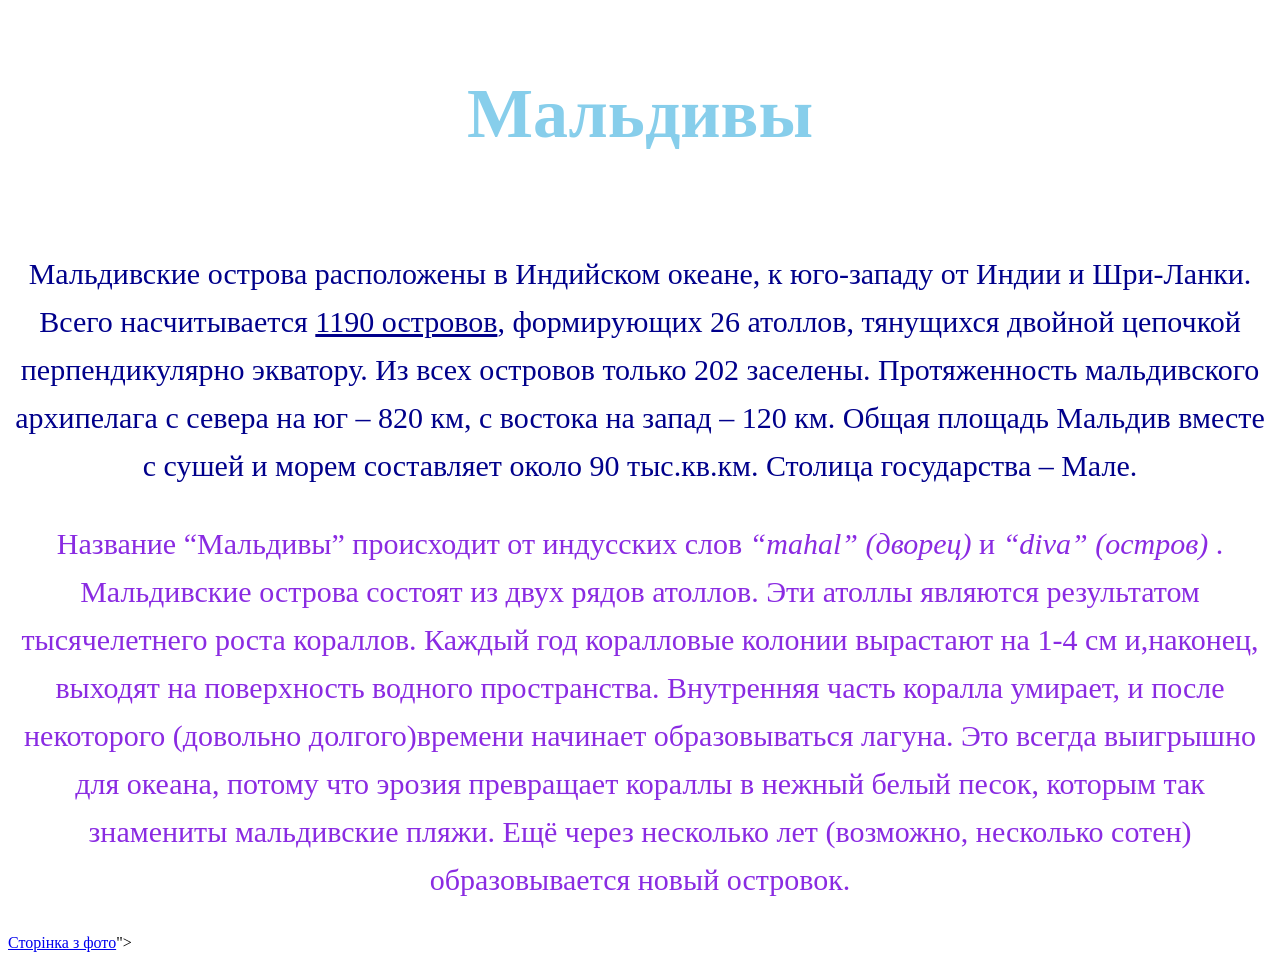
<file: index.html>
<!DOCTYPE html>
<html>
<head>
	<meta charset="utf-8">
	<meta name="viewport" content="width=device-width, initial-scale=1">
	<title>Мальдивы</title>
</head>
<body>
 <h1 style="color: skyblue; font-size: 70px; text-align: center; line-height: 1.9;"> <b>Мальдивы</b> </p></h1>

 <p style="color: darkblue; font-size: 30px; text-align: center; line-height: 1.6;"> Мальдивские острова расположены в Индийском океане, к юго-западу от Индии и Шри-Ланки. Всего насчитывается <u>1190 островов</u>, формирующих 26 атоллов, тянущихся двойной цепочкой перпендикулярно экватору. Из всех островов только 202 заселены. Протяженность мальдивского архипелага с севера на юг  – 820 км, с востока на запад – 120 км. Общая площадь Мальдив вместе с сушей и морем составляет около 90 тыс.кв.км. Столица государства – Мале. </p>

 <p style="color: blueviolet; font-size: 30px; text-align: center; line-height: 1.6;">Название “Мальдивы” происходит от индусских слов <i>“mahal” (дворец)</i> и <i>“diva” (остров)</i> . Мальдивские острова состоят из двух рядов атоллов. Эти атоллы являются результатом тысячелетнего роста кораллов. Каждый год коралловые колонии вырастают на 1-4 см и,наконец, выходят на поверхность водного пространства. Внутренняя часть коралла умирает, и после некоторого (довольно долгого)времени начинает образовываться лагуна. Это всегда выигрышно для океана, потому что эрозия превращает кораллы в нежный белый песок, которым так знамениты мальдивские пляжи. Ещё через несколько лет (возможно, несколько сотен) образовывается новый островок.</p>


 <a href="Maldives2.html"> Сторінка з фото</a>">
 
</body>
</html>
</file>
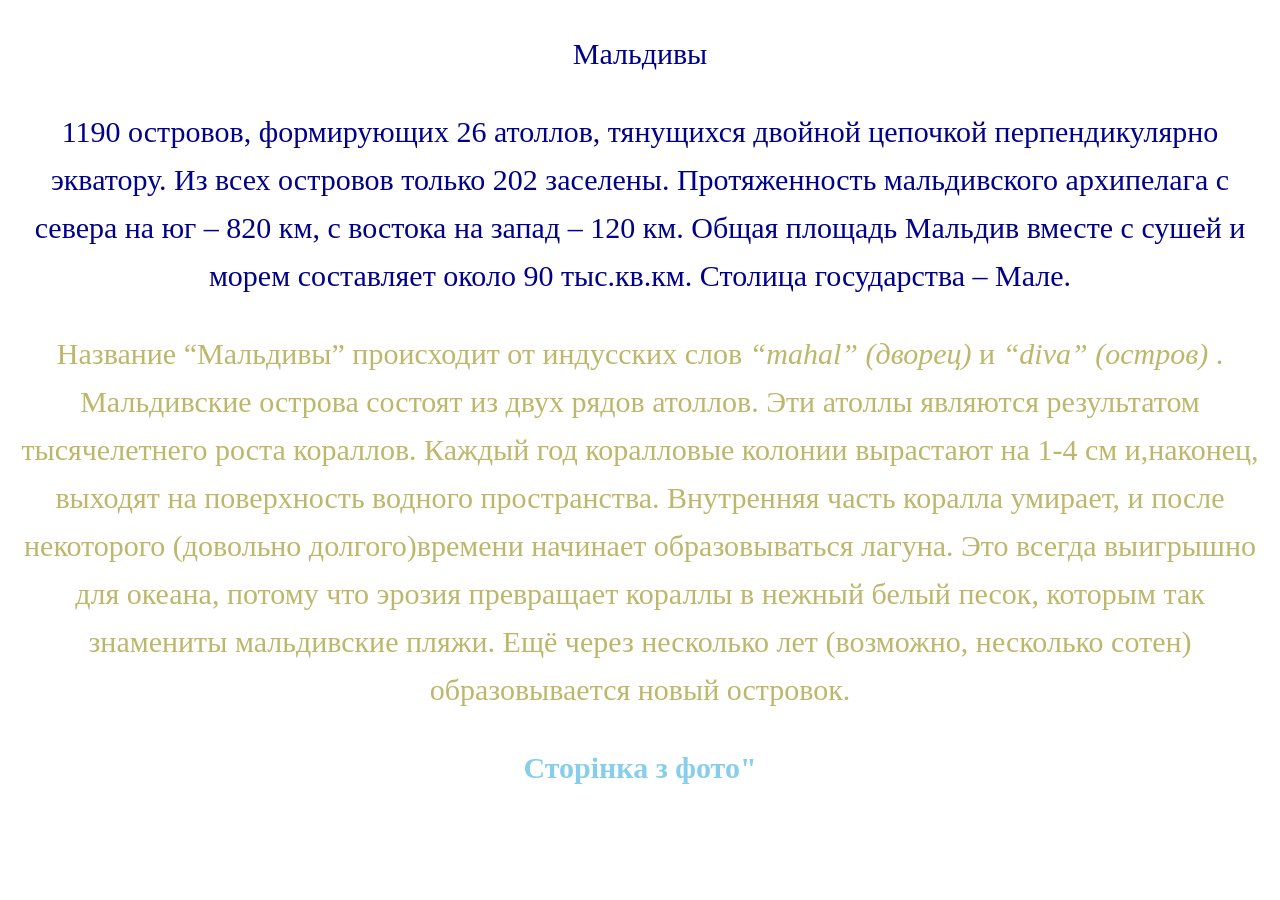
<file: style.html>
<!DOCTYPE html>
<html>
<head>
	<meta charset="utf-8">
	<meta name="viewport" content="width=device-width, initial-scale=1">
	<link rel="stylesheet" href="maldives.css">

	<title></title>

	
</head>
<body>
  <p <b>Мальдивы</b> </p>

 <p Мальдивские острова расположены в Индийском океане, к юго-западу от Индии и Шри-Ланки. Всего насчитывается <u>1190 островов</u>, формирующих 26 атоллов, тянущихся двойной цепочкой перпендикулярно экватору. Из всех островов только 202 заселены. Протяженность мальдивского архипелага с севера на юг  – 820 км, с востока на запад – 120 км. Общая площадь Мальдив вместе с сушей и морем составляет около 90 тыс.кв.км. Столица государства – Мале. </p>

 <p class ="cool"> Название “Мальдивы” происходит от индусских слов <i>“mahal” (дворец)</i> и <i>“diva” (остров)</i> . Мальдивские острова состоят из двух рядов атоллов. Эти атоллы являются результатом тысячелетнего роста кораллов. Каждый год коралловые колонии вырастают на 1-4 см и,наконец, выходят на поверхность водного пространства. Внутренняя часть коралла умирает, и после некоторого (довольно долгого)времени начинает образовываться лагуна. Это всегда выигрышно для океана, потому что эрозия превращает кораллы в нежный белый песок, которым так знамениты мальдивские пляжи. Ещё через несколько лет (возможно, несколько сотен) образовывается новый островок.</p>

<div id="bold text">
<b <a href="Maldives2.html"> Сторінка з фото</a>"</b>
</div>

</body>
</html>
</file>
<file: maldives.css>
p {
           color: darkblue;
           font-size: 30px;
           text-align: center;
           line-height: 1.6;
		}


        div {
           color: skyblue;
           font-size: 30px;
           text-align: center;
           line-height: 1.6;	
        }

        .cool {
           color: darkkhaki;
           font-size: 30px;
           text-align: center;
           line-height: 1.6;

        }

        #boldtext {
           color: rgb(59, 86, 128);
           font-size: 30px;
           text-align: center;
           line-height: 1.6;
        }
</file>
